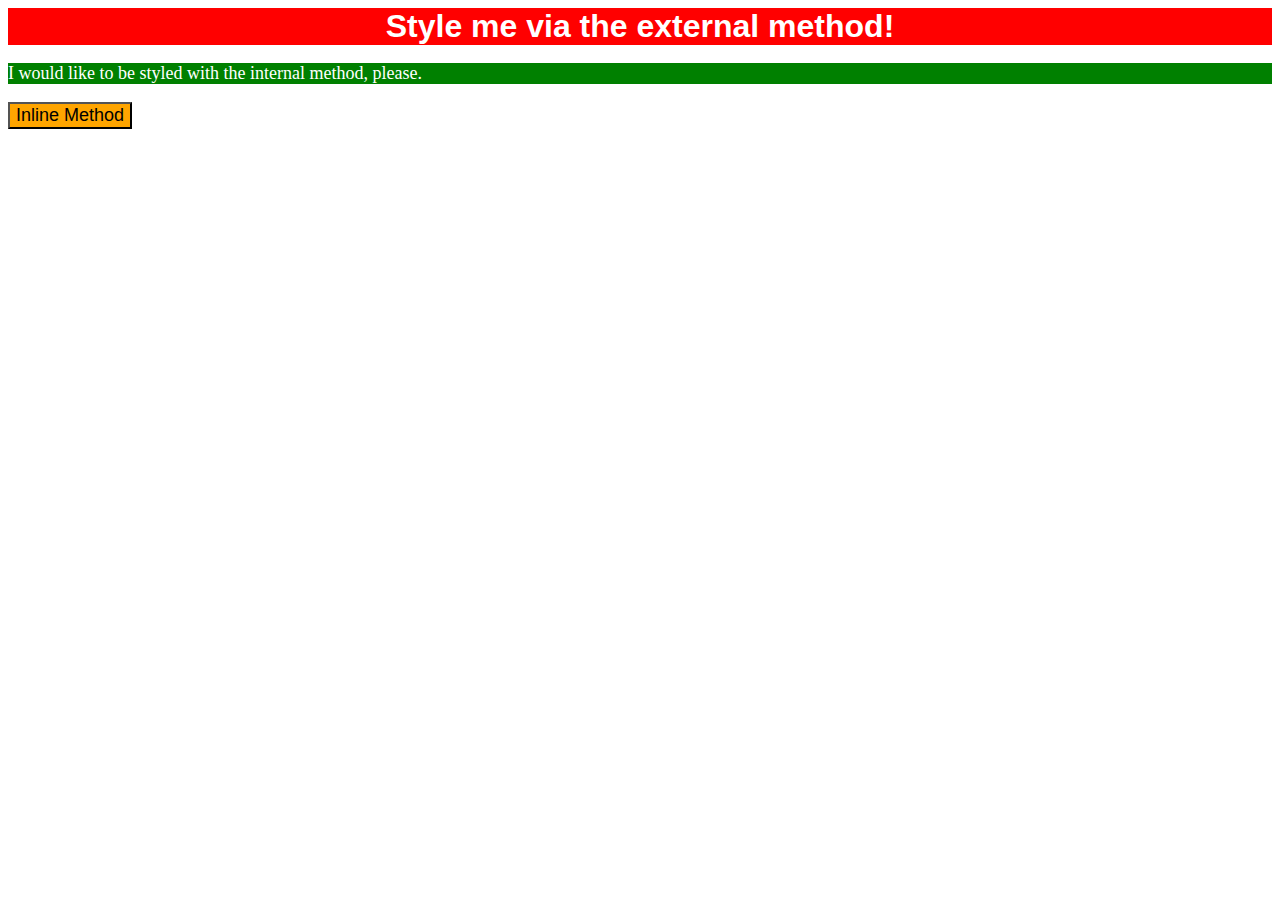
<file: foundations/01-css-methods/index.html>
<!DOCTYPE html>
<html lang="en">
<head>
  <meta charset="UTF-8">
  <meta http-equiv="X-UA-Compatible" content="IE=edge">
  <meta name="viewport" content="width=device-width, initial-scale=1.0">
  <title>Methods for Adding CSS</title>
  <link rel="stylesheet" href="styles.css"/>
  <style>
    p {
      color: white;
      background-color: green;
      font-size: 18px
    }
  </style>
</head>
<body>
  <div>Style me via the external method!</div>
  <p>I would like to be styled with the internal method, please.</p>
  <button style="background-color: orange; font-size: 18px">Inline Method</button>
</body>
</html>
</file>
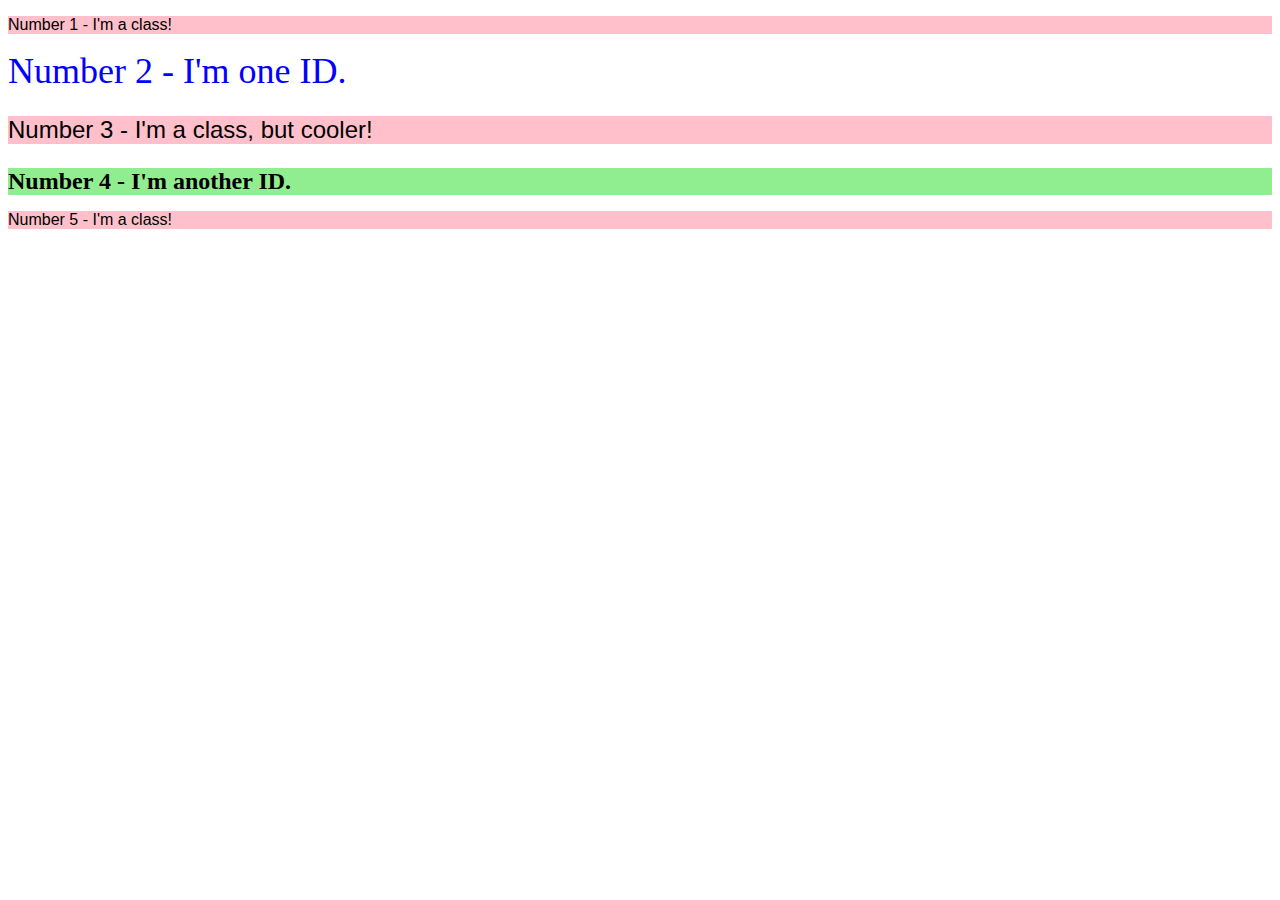
<file: foundations/02-class-id-selectors/index.html>
<!DOCTYPE html>
<html lang="en">
<head>
  <meta charset="UTF-8">
  <meta http-equiv="X-UA-Compatible" content="IE=edge">
  <meta name="viewport" content="width=device-width, initial-scale=1.0">
  <title>Class and ID Selectors</title>
  <link rel="stylesheet" href="style.css">
</head>
<body>
  <p class="odd">Number 1 - I'm a class!</p>
  <div id="two">Number 2 - I'm one ID.</div>
  <p class="odd odd2">Number 3 - I'm a class, but cooler!</p>
  <div id="four">Number 4 - I'm another ID.</div>
  <p class="odd">Number 5 - I'm a class!</p>
</body>
</html>
</file>
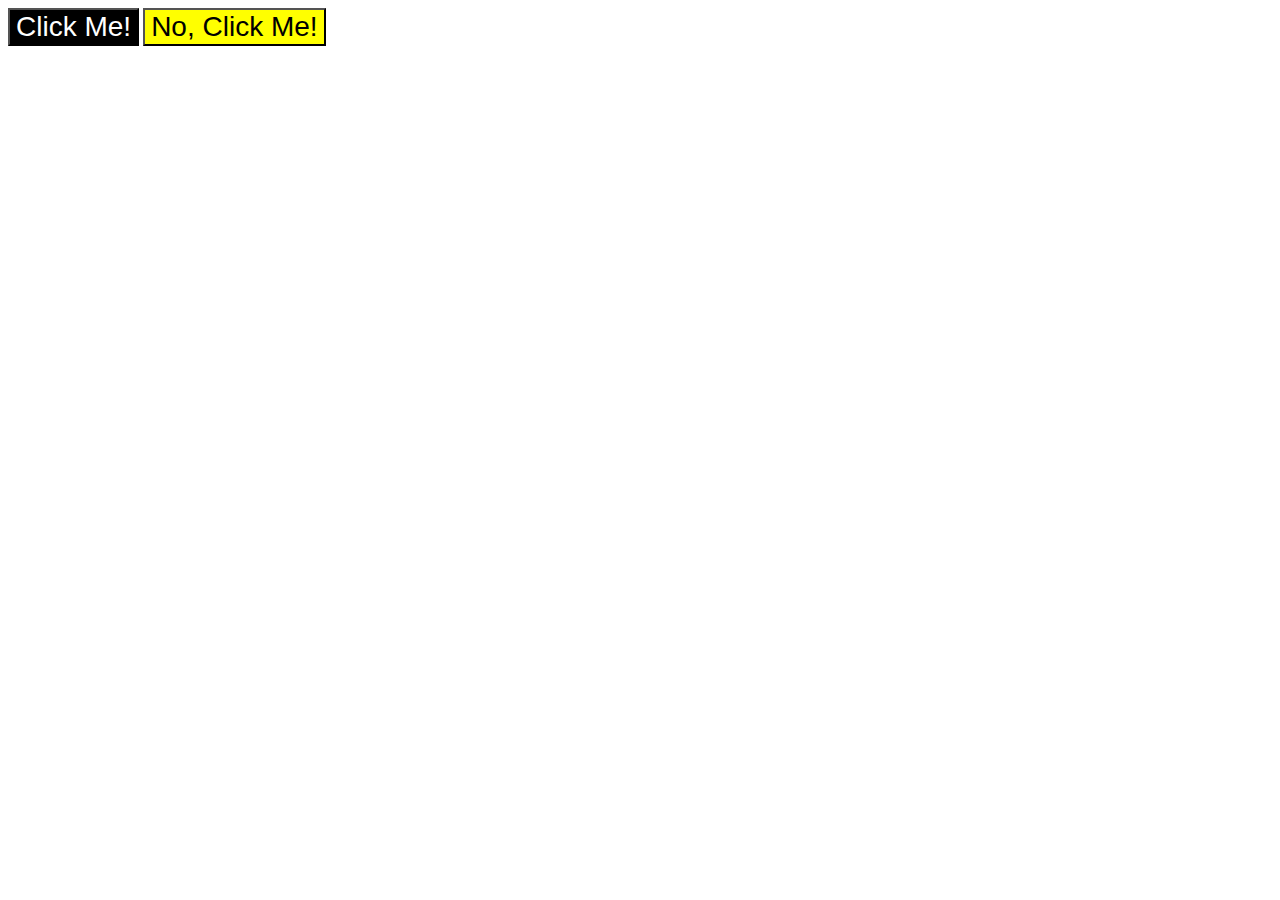
<file: foundations/03-grouping-selectors/index.html>
<!DOCTYPE html>
<html lang="en">
<head>
  <meta charset="UTF-8">
  <meta http-equiv="X-UA-Compatible" content="IE=edge">
  <meta name="viewport" content="width=device-width, initial-scale=1.0">
  <title>Grouping Selectors</title>
  <link rel="stylesheet" href="style.css">
</head>
<body>
  <button class="left">Click Me!</button>
  <button class="right">No, Click Me!</button>
</body>
</html>
</file>
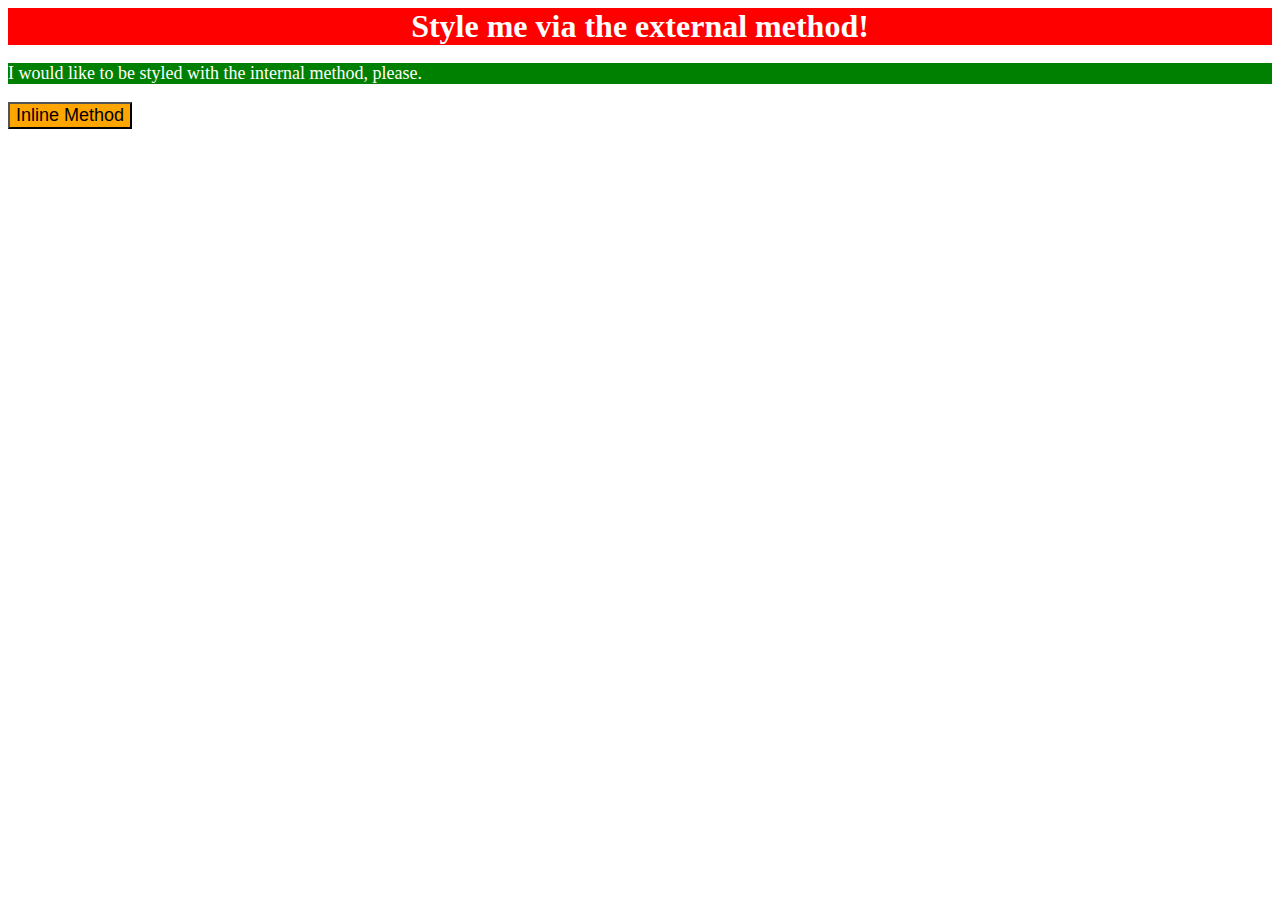
<file: foundations/01-css-methods/solution/solution.html>
<!DOCTYPE html>
<html lang="en">
<head>
  <meta charset="UTF-8">
  <meta http-equiv="X-UA-Compatible" content="IE=edge">
  <meta name="viewport" content="width=device-width, initial-scale=1.0">
  <title>Methods for Adding CSS</title>
  <link rel="stylesheet" href="solution.css">
  <style>
    p {
      background-color: green;
      color: white;
      font-size: 18px;
    }
  </style>
</head>
<body>
  <div>Style me via the external method!</div>
  <p>I would like to be styled with the internal method, please.</p>
  <button style="background-color: orange; font-size: 18px;">Inline Method</button>
</body>
</html>
</file>
<file: foundations/01-css-methods/styles.css>
div {
    color: white;
    background-color: red;
    font-size: 32px;
    font-weight: 700;
    text-align: center;
    font-family: 'Segoe UI', Tahoma, Geneva, Verdana, sans-serif
}
</file>
<file: foundations/02-class-id-selectors/style.css>
.odd {
    background-color: pink;
    font-family: 'Segoe UI', Tahoma, Geneva, Verdana, sans-serif
}

.odd2 {
    font-size: 24px
}

#two {
    color: blue;
    font-size: 36px
}

#four {
    background-color: lightgreen;
    font-weight: 700;
    font-size: 24px
}
</file>
<file: foundations/03-grouping-selectors/style.css>
.left,
.right {
    font-size: 28px;
    font-family: Helvetica, 'Times New Roman', 'san-serif'
}

.left {
    color: white;
    background-color: black
}

.right {
    background-color: yellow;
}
</file>
<file: foundations/01-css-methods/solution/solution.css>
div {
  background-color: red;
  color: white;
  font-size: 32px;
  text-align: center;
  font-weight: bold;
}
</file>
